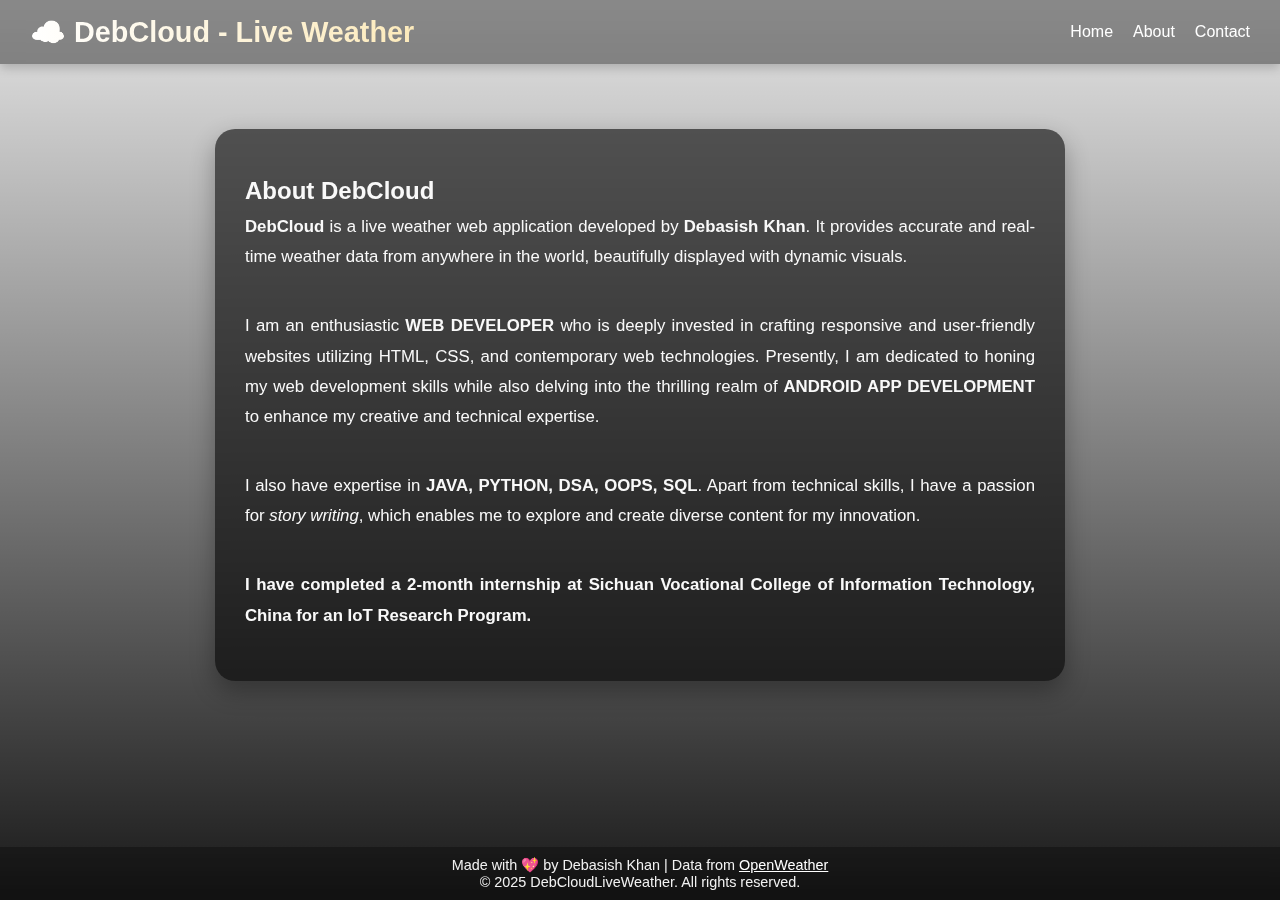
<file: about.html>
<!DOCTYPE html>
<html lang="en">
<head>
  <meta charset="UTF-8">
  <meta name="viewport" content="width=device-width, initial-scale=1.0">
  <title>About - DebCloud</title>
  <link rel="stylesheet" href="style.css">
</head>
<body>
  <!-- Navigation -->
  <nav class="navbar">
    <div class="logo">☁️ DebCloud - Live Weather</div>
    <ul class="nav-links">
      <li><a href="index.html">Home</a></li>
      <li><a href="about.html">About</a></li>
      <li><a href="contact.html">Contact</a></li>
    </ul>
  </nav>

  <!-- Wrapper content -->
  <div class="center-wrapper">
    <div class="about-container">
      <h2>About DebCloud</h2>
      <p>
        <strong>DebCloud</strong> is a live weather web application developed by <strong>Debasish Khan</strong>.
        It provides accurate and real-time weather data from anywhere in the world, beautifully displayed with dynamic visuals.
      </p>
      <br>
      <p>
        I am an enthusiastic <strong>WEB DEVELOPER</strong> who is deeply invested in crafting responsive and user-friendly websites utilizing HTML, CSS, and contemporary web technologies. Presently, I am dedicated to honing my web development skills while also delving into the thrilling realm of <strong>ANDROID APP DEVELOPMENT</strong> to enhance my creative and technical expertise.
      </p>
      <br>
      <p>
        I also have expertise in <strong>JAVA, PYTHON, DSA, OOPS, SQL</strong>. Apart from technical skills, 
        I have a passion for <em>story writing</em>, which enables me to explore and create diverse content for my innovation.
      </p>
      <br>
      <p>
        <strong>I have completed a 2-month internship at Sichuan Vocational College of Information Technology, China for an IoT Research Program.</strong>
      </p>
    </div>
  </div>

  <!-- Footer -->
  <footer class="app-footer">
    Made with 💖 by Debasish Khan | Data from <a href="https://openweathermap.org" target="_blank">OpenWeather</a><br>
    © 2025 DebCloudLiveWeather. All rights reserved.
  </footer>
</body>
</html>
</file>
<file: style.css>
* {
  margin: 0;
  padding: 0;
  box-sizing: border-box;
}

html, body {
  height: 100%;
}

body {
  font-family: 'Segoe UI', sans-serif;
  background: 
    linear-gradient(to bottom, rgba(0, 0, 0, 0.1), rgba(0, 0, 0, 0.9)),
    url('https://images.pexels.com/photos/1118873/pexels-photo-1118873.jpeg?cs=srgb&dl=pexels-jplenio-1118873.jpg&fm=jpg');
  background-size: cover;
  background-position: center;
  background-repeat: no-repeat;
  background-attachment: fixed;
  display: flex;
  flex-direction: column;
  color: #fff;
  padding-top: 70px;
  min-height: 100vh;
}

/* Navbar */
.navbar {
  width: 100%;
  position: fixed;
  top: 0;
  left: 0;
  z-index: 999;
  background: rgba(0, 0, 0, 0.4);
  backdrop-filter: blur(10px);
  display: flex;
  justify-content: space-between;
  align-items: center;
  padding: 15px 30px;
  box-shadow: 0 4px 10px rgba(0,0,0,0.2);
}

.logo {
  display: flex;
  flex-direction: row;
  align-items: center;
  font-size: 1.8rem;
  font-weight: 800;
  background: linear-gradient(to right, #ffffff, #fceabb);
  -webkit-background-clip: text;
  -webkit-text-fill-color: transparent;
  gap: 10px;
}

.logo .main-title,
.logo .subtitle {
  display: inline;
  font-size: 1.8rem;
}

.nav-links {
  list-style: none;
  display: flex;
  gap: 20px;
}

.nav-links li a {
  color: #fff;
  text-decoration: none;
  font-weight: 500;
  transition: color 0.3s ease;
}

.nav-links li a:hover {
  color: #ffd86b;
}

/* Main layout wrapper */
.main-wrapper {
  flex: 1;
  display: flex;
  justify-content: center;
  align-items: center;
  padding: 30px 20px 90px;
}

/* Weather Container */
.weather-container {
  background: rgba(0, 0, 0, 0.3);
  backdrop-filter: blur(10px);
  border-radius: 20px;
  padding: 30px;
  box-shadow: 0 12px 32px rgba(0, 0, 0, 0.3);
  text-align: center;
  color: #fff;
  animation: fadeIn 0.6s ease-in-out;
}

/* Title */
.weather-container h1 {
  font-size: 2.8rem;
  font-weight: 800;
  margin-bottom: 10px;
  background: linear-gradient(to right, #ffffff, #fceabb);
  -webkit-background-clip: text;
  -webkit-text-fill-color: transparent;
}

/* Search Box */
.search-box {
  display: flex;
  flex-wrap: wrap;
  gap: 10px;
  justify-content: center;
  margin-bottom: 15px;
}

input {
  padding: 12px 15px;
  width: 220px;
  border-radius: 12px;
  border: 1px solid #ccc;
  font-size: 16px;
  outline: none;
  background: rgba(255, 255, 255, 0.2);
  color: #fff;
}

input::placeholder {
  color: #eee;
}

button {
  padding: 12px 20px;
  background: linear-gradient(to right, #ffffff, #ffe6cc);
  color: #333;
  border: none;
  border-radius: 12px;
  font-weight: bold;
  font-size: 15px;
  cursor: pointer;
  transition: all 0.3s ease;
  box-shadow: 0 3px 10px rgba(0, 0, 0, 0.1);
}

button:hover {
  background: linear-gradient(to right, #fceabb, #f8b500);
  transform: translateY(-2px);
}

/* Weather Result */
.result-box {
  margin-top: 25px;
  padding: 15px;
  border-radius: 20px;
  background: rgba(255, 255, 255, 0.15);
  box-shadow: inset 0 0 5px rgba(255, 255, 255, 0.2);
  backdrop-filter: blur(15px);
  animation: fadeIn 0.6s ease-in-out;
  display: none;
}

.result-box.show {
  display: block;
}

.result-box h2 {
  font-size: 1.6rem;
  margin-bottom: 5px;
}

.result-box p {
  margin: 8px 0;
  font-size: 1.05rem;
}

.result-box img {
  width: 90px;
  margin: 5px 0;
  background: rgba(255, 255, 255, 0.4);
  padding: 8px;
  border-radius: 50%;
  box-shadow: 0 0 12px rgba(255,255,255,0.5);
}

/* Animation */
@keyframes fadeIn {
  0% { opacity: 0; transform: translateY(10px); }
  100% { opacity: 1; transform: translateY(0); }
}

/* Footer */
.app-footer {
  position: fixed;
  bottom: 0;
  left: 0;
  width: 100%;
  padding: 10px;
  text-align: center;
  font-size: 0.9rem;
  color: #f1f1f1;
  background: rgba(0, 0, 0, 0.3);
  backdrop-filter: blur(4px);
}

.app-footer a {
  color: #ffffff;
  text-decoration: underline;
}

/* responsive for mobile */
@media (max-width: 480px) {
  input {
    width: 100%;
  }

  .weather-container {
    padding: 25px 15px;
  }

  .result-box {
    width: 100%;
  }

  .nav-links {
    gap: 12px;
  }
}

.about-container {
  max-width: 850px;
  margin: 30px auto 0 auto;
  transform: translateY(-85px);
  background: rgba(0, 0, 0, 0.6);
  backdrop-filter: blur(6px);
  padding: 40px 30px;
  border-radius: 20px;
  box-shadow: 0 10px 25px rgba(0, 0, 0, 0.3);
  line-height: 1.8;
  color: #f9f9f9;
  animation: fadeIn 0.6s ease-in-out;
  position: relative;
}


.about-container h1 {
  font-size: 2rem;
  margin-bottom: 15px;
  color: #ffe799;
  text-align: center;
}

.about-container p {
  font-size: 1.05rem;
  margin-bottom: 10px;
  text-align: justify;
}

.about-container span.skill {
  color: #ffd86b;
  font-weight: bold;
}

/* Contact Section */
.contact-container {
  max-width: 700px;
  margin: 100px auto 80px; 
  padding: 30px 25px;
  background: rgba(0, 0, 0, 0.45);
  backdrop-filter: blur(8px);
  border-radius: 18px;
  box-shadow: 0 10px 25px rgba(0,0,0,0.3);
  color: #ffffff;
  line-height: 1.6;
  text-align: center;
  animation: fadeIn 0.6s ease-in-out;
}

.contact-container h2 {
  font-size: 1.8rem;
  margin-bottom: 20px;
  background: linear-gradient(to right, #ffffff, #fceabb);
  -webkit-background-clip: text;
  -webkit-text-fill-color: transparent;
}

.contact-container p {
  margin-bottom: 15px;
  font-size: 1.05rem;
  color: #f1f1f1;
}

.contact-container a {
  color: #ffd86b;
  text-decoration: underline;
}

.contact-container a:hover {
  color: #fceabb;
}

.contact-info {
  display: flex;
  flex-direction: column;
  gap: 12px;
  margin-top: 15px;
  font-size: 1rem;
}

.contact-info span {
  display: flex;
  align-items: center;
  justify-content: center;
  gap: 10px;
}

.center-wrapper {
  flex: 1;
  display: flex;
  justify-content: center;
  align-items: center;
  padding: 80px 20px 100px; 
}

.contact-container {
  margin: 0 auto;
}

/* Responsive for HOME Section */
@media (max-width: 768px) {
  .weather-container {
    width: 95%;
    padding: 25px 20px;
  }

  .weather-container h1 {
    font-size: 2rem;
  }

  .search-box {
    flex-direction: column;
  }

  .result-box {
    font-size: 1rem;
  }
}

@media (max-width: 480px) {
  .weather-container h1 {
    font-size: 1.6rem;
  }

  .result-box h2 {
    font-size: 1.3rem;
  }

  input {
    width: 100%;
  }

  button {
    width: 100%;
  }

  .result-box img {
    width: 70px;
  }
}


/* Responsive for About Section */
@media (max-width: 768px) {
  .about-container {
    width: 90%;
    padding: 25px 20px;
    transform: translateY(-30px); 
    font-size: 0.95rem;
  }

  .about-container h2 {
    font-size: 1.5rem;
    text-align: center;
  }

  .about-container p {
    text-align: justify;
    font-size: 1rem;
    line-height: 1.6;
  }

  .logo {
    font-size: 1.4rem;
  }

  .nav-links {
    gap: 12px;
  }

  .navbar {
    padding: 12px 20px;
    flex-wrap: wrap;
  }
}

@media (max-width: 480px) {
  .about-container {
    padding: 20px 15px;
    transform: translateY(-20px);
  }

  .about-container h2 {
    font-size: 1.3rem;
  }

  .about-container p {
    font-size: 0.95rem;
  }

  .logo {
    font-size: 1.2rem;
  }

  .nav-links li a {
    font-size: 0.9rem;
  }

  .navbar {
    padding: 10px 15px;
  }

  .app-footer {
    font-size: 0.75rem;
    padding: 8px;
  }
}

/* Responsive: Contact Section */
@media (max-width: 768px) {
  .contact-container {
    width: 90%;
    padding: 25px 20px;
    transform: translateY(-30px);
  }

  .contact-container h2 {
    font-size: 1.5rem;
  }

  .contact-info span {
    flex-direction: column;
    align-items: flex-start;
    font-size: 1rem;
  }

  .contact-info span a {
    word-break: break-word;
  }
}

@media (max-width: 480px) {
  .contact-container {
    padding: 20px 15px;
    transform: translateY(-20px);
  }

  .contact-container h2 {
    font-size: 1.3rem;
  }

  .contact-info span {
    font-size: 0.95rem;
    gap: 6px;
  }

  .contact-info span i {
    font-size: 1rem;
  }
}

@media (max-width: 480px) {
  .navbar {
    flex-wrap: wrap;
    justify-content: space-between;
    align-items: flex-start;
  }

  .logo {
    flex-direction: column;
    align-items: flex-start;
    gap: 2px;
    margin-bottom: 5px;
  }

  .logo .main-title {
    font-size: 1.4rem;
  }

  .logo .subtitle {
    font-size: 1rem;
    margin: 0;
    -webkit-text-fill-color: initial;
    background: none;
    color: #ffd86b;
  }

  .nav-links {
    display: flex;
    justify-content: flex-end;
    flex: 1;
    gap: 15px;
    margin-top: 2px;
  }

  .nav-links li a {
    font-size: 0.95rem;
  }
}
</file>
